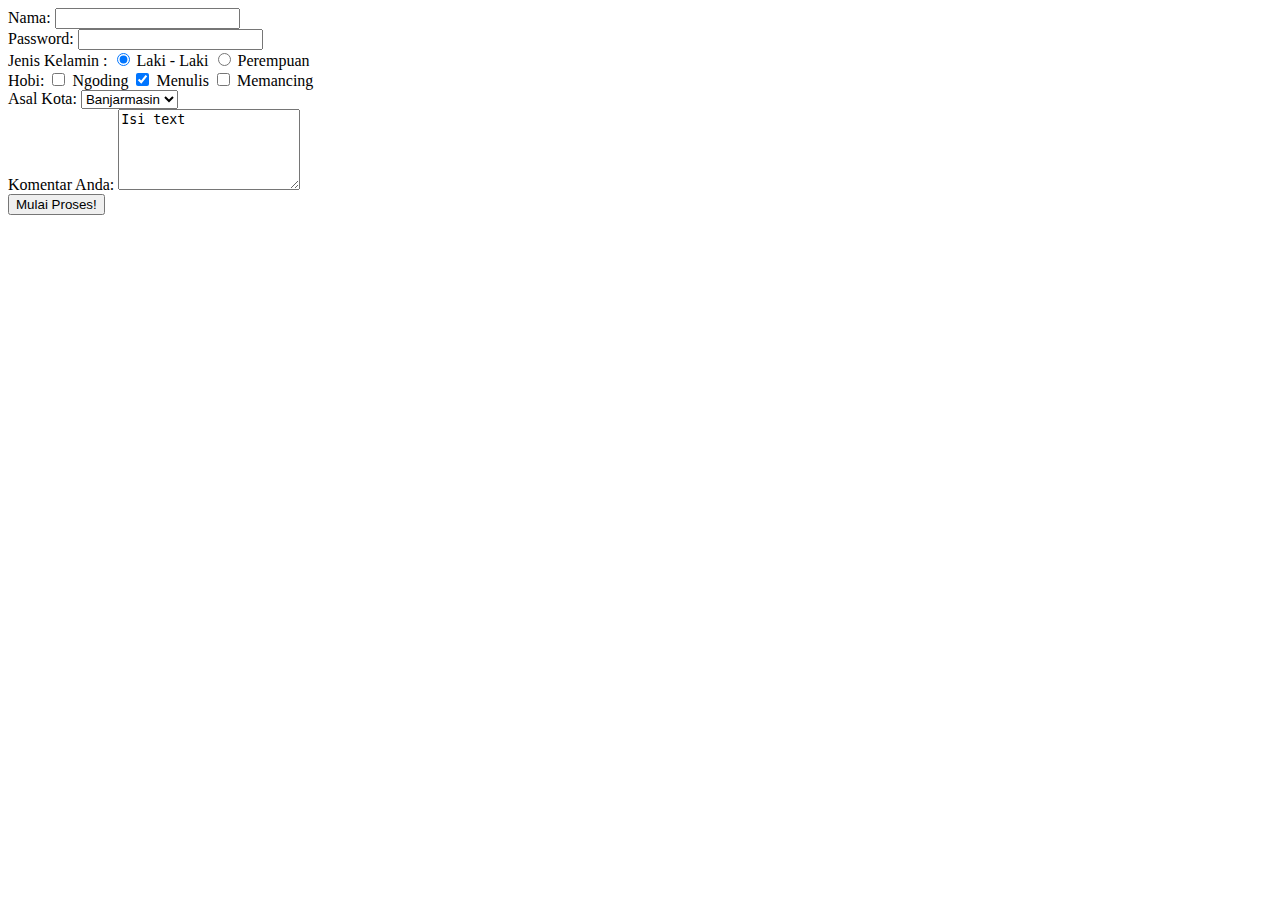
<file: form.html>
<!DOCTYPE html>
<html>
<head>
<title>Belajar Membuat Form</title>
</head>
<body>
<form action="proses_form.php" method="get">
Nama: <input type="text" name="nama" />
<br />
Password: <input type="password" name="password" />
<br />
Jenis Kelamin :
<input type="radio" name="jenis_kelamin" value="laki-laki" checked />
Laki - Laki
<input type="radio" name="jenis_kelamin" value="perempuan" />
Perempuan
<br />
Hobi: <input type="checkbox" name="hobi_ngoding" /> Ngoding
<input type="checkbox" name="hobi_nulis" checked /> Menulis
<input type="checkbox" name="hobi_mancing" /> Memancing
<br />
Asal Kota:
<select name="asal_kota" >
<option value="Kota Jakarta"> Jakarta</option>
<option value="Kota Bandung">Bandung</option>
<option value="Kota Semarang" selected>Banjarmasin</option>
</select>
<br />
Komentar Anda:
<textarea name="komentar" rows="5" cols="20">
Isi text
</textarea>
<br />
<input type="submit" value="Mulai Proses!" >
</form>
</body>
</html>
</file>
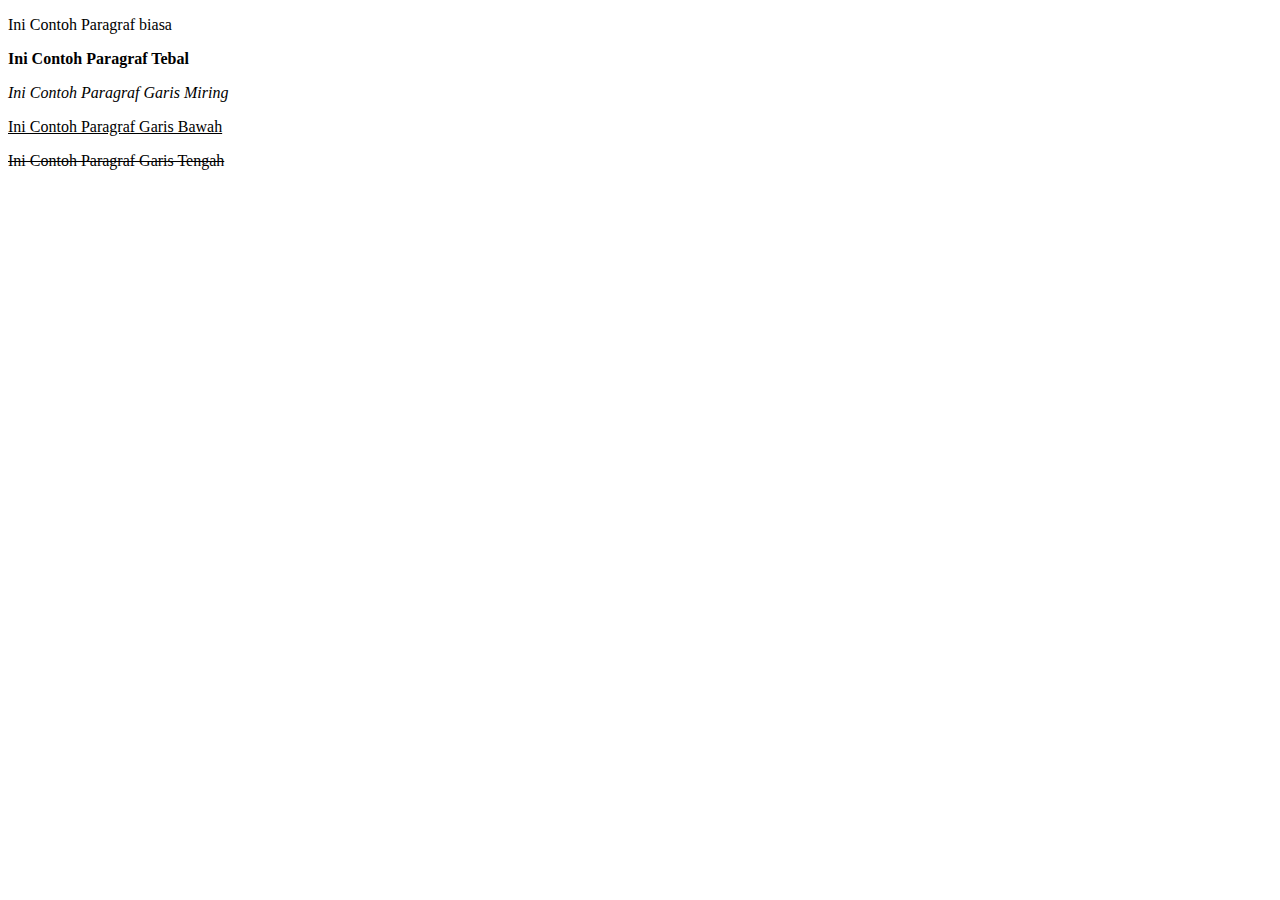
<file: formattext.html>
<!DOCTYPE html>
<html>
    <head>
        <title>Halo HTML</title>
    </head>
    <body>
        <p>Ini Contoh Paragraf biasa</p>
        <p><b>Ini Contoh Paragraf Tebal</b></p>
        <p><i>Ini Contoh Paragraf Garis Miring</i></p>
        <p><u>Ini Contoh Paragraf Garis Bawah</u></p>
        <p><del>Ini Contoh Paragraf Garis Tengah</del></p>
    </body>
</html>
</file>
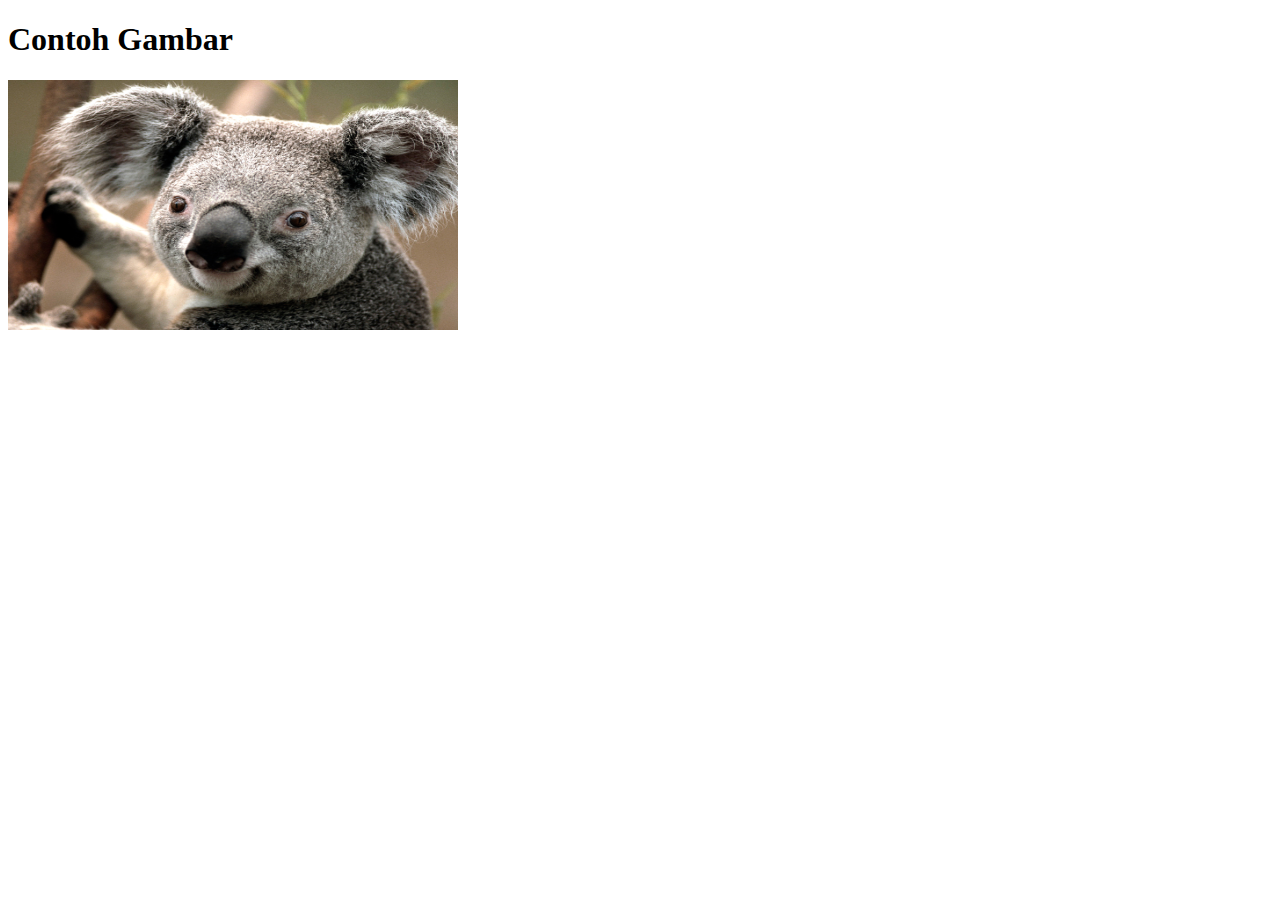
<file: gambar.html>
<!DOCTYPE html>
<html>
<head>
        <title>Halo HTML</title>
    </head>
    <body>
        <h1>Contoh Gambar</h1>
        <img src="Koala.jpg" width="450" height="250" />
    </body>
</html>
</file>
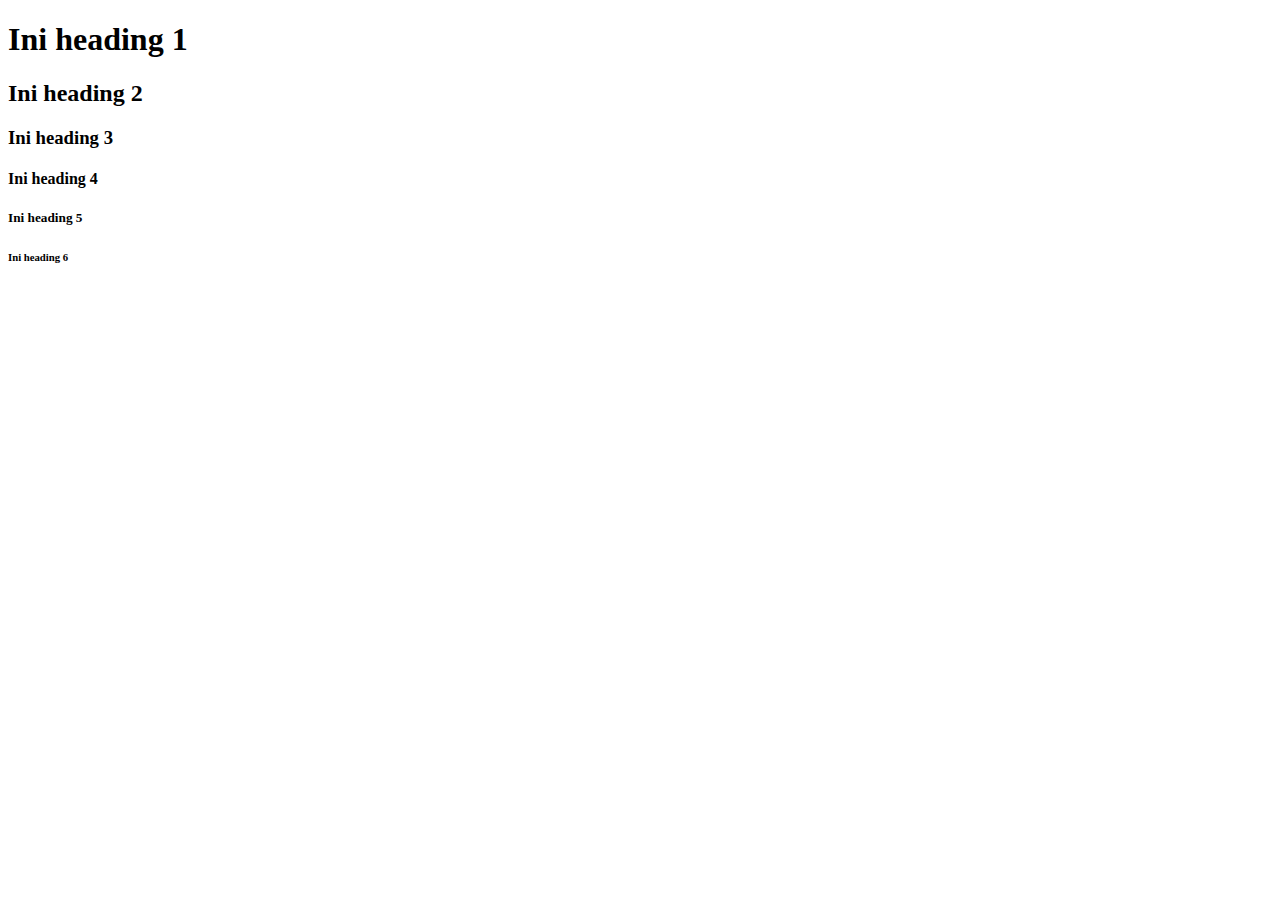
<file: heading.html>
<!DOCTYPE html>
<html>
    <head>
        <title>Halo HTML</title>
    </head>
    <body>
        <h1>Ini heading 1</h1>
        <h2>Ini heading 2</h2>
        <h3>Ini heading 3</h3>
        <h4>Ini heading 4</h4>
        <h5>Ini heading 5</h5>
        <h6>Ini heading 6</h6>
    </body>
</html>
</file>
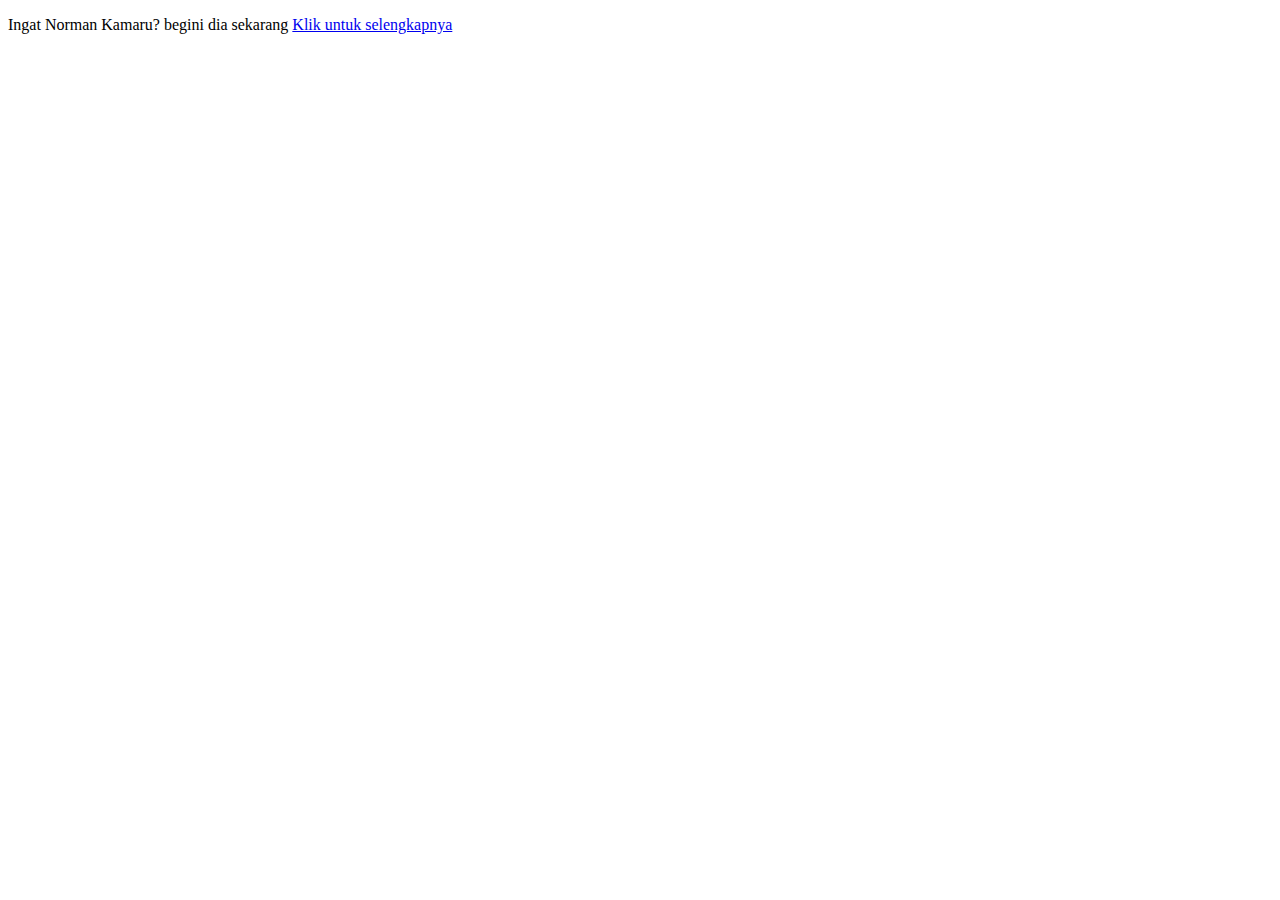
<file: link.html>
<!DOCTYPE html>
<html>
    <head>
        <title>Halo HTML</title>
    </head>
    <body>
        <p>Ingat Norman Kamaru? begini dia sekarang <a href="detail.html">Klik untuk selengkapnya</a></p>
    </body>
</html>
</file>
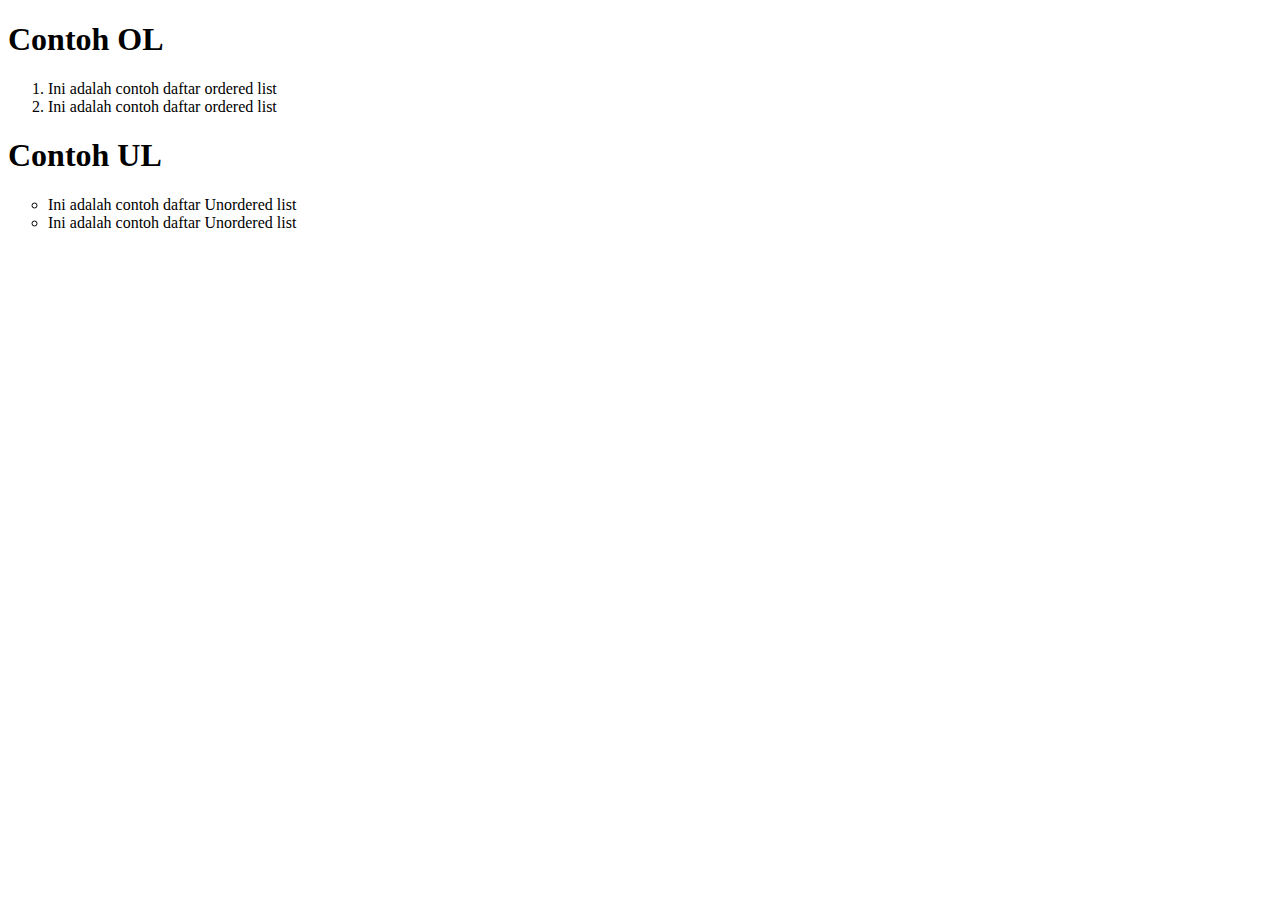
<file: list.html>
<!DOCTYPE html>
<html>
    <head>
        <title>Membuat daftar/list di HTML</title>
    </head>
    <body>
        <h1>Contoh OL</h1>
        <ol>
            <li>Ini adalah contoh daftar ordered list</li>
            <li>Ini adalah contoh daftar ordered list</li>
        </ol>
        <h1>Contoh UL</h1>
        <ul style="list-style-type:circle;">
            <li>Ini adalah contoh daftar Unordered list</li>
            <li>Ini adalah contoh daftar Unordered list</li>
        </ul>
    </body>
</html>
</file>
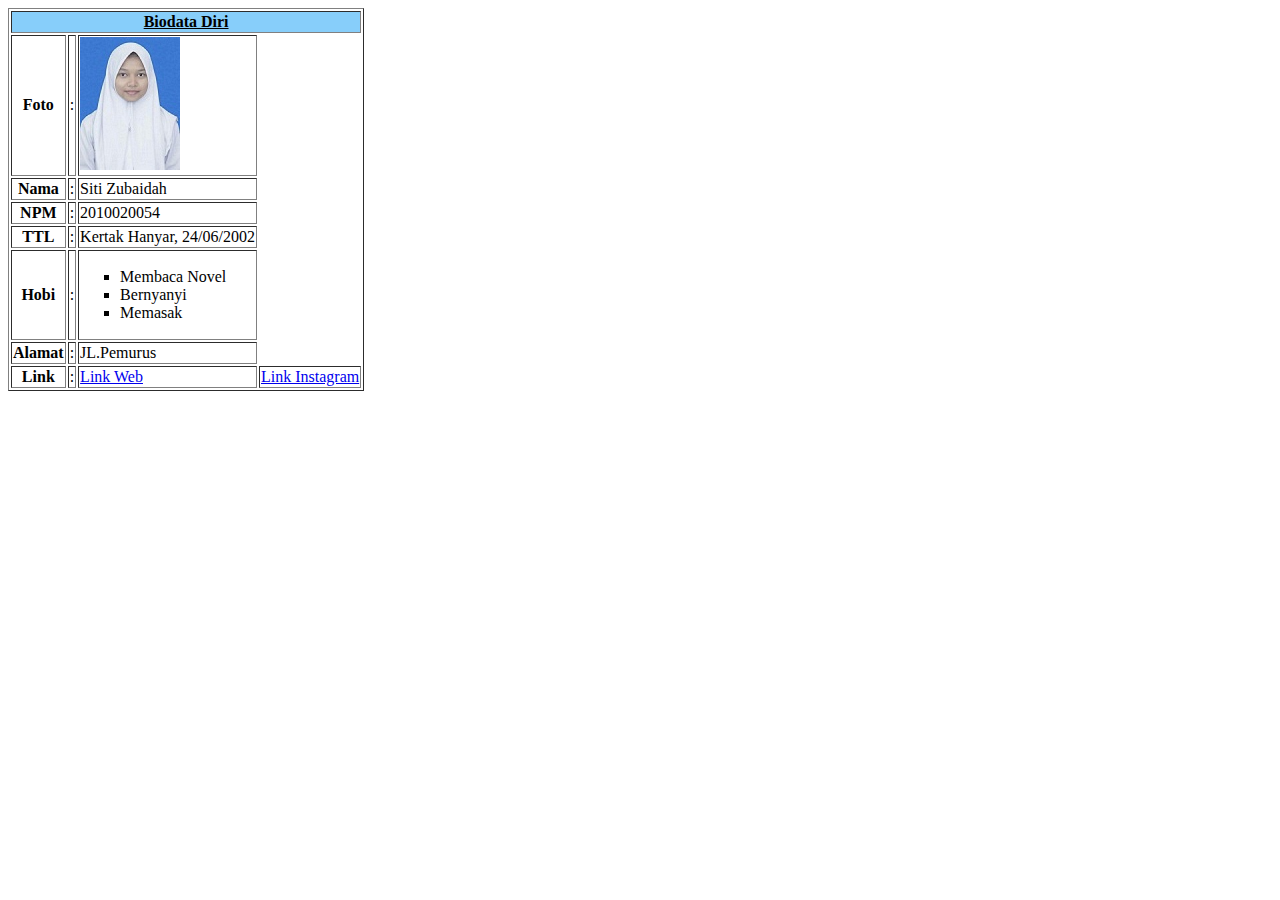
<file: npm.html>
<!DOCTYPE html>
<html>
    <head>
        <title>Latihan HTML 1</title>
    </head>
    <body>
        <table border="1">
            <tr>
                <th colspan="6" bgcolor="#87CEFA"><u>Biodata Diri</u></th>
            </tr>
            <tr>
                <th>Foto</th>
                <td>:</td>
                <td><img src="foto jube.jpg" alt="foto" width="100px"></td>
            </tr>
            <tr>
                <th>Nama</th>
                <td>:</td>
                <td>Siti Zubaidah</td>
            </tr>
            <tr>
                <th>NPM</th>
                <td>:</td>
                <td>2010020054</td>
                <tr>
                    <th>TTL</th>
                    <td>:</td>
                    <td>Kertak Hanyar, 24/06/2002</td>
                </tr>
                <tr>
                <th>Hobi</th>
                <td>:</td>
                <td>
                    <ul style="list-style-type: square;">
                    <li>Membaca Novel</li>
                 <li>Bernyanyi</li>
                 <li>Memasak</li>   
                </ul>
                </td>
                </tr>
                <tr>
                    <th>Alamat</th>
                    <td>:</td>
                    <td>JL.Pemurus</td>
                </tr>
                <tr>
                    <th>Link</th>
                    <td>:</td>
                    <td><a href="gambar.html">Link Web</a></td>
                    <td><a href="https://www.instagram.com/_stzbdh/">Link Instagram</a></td> 
                </tr>
            </tr>
        </table>
    </body>
</html>
</file>
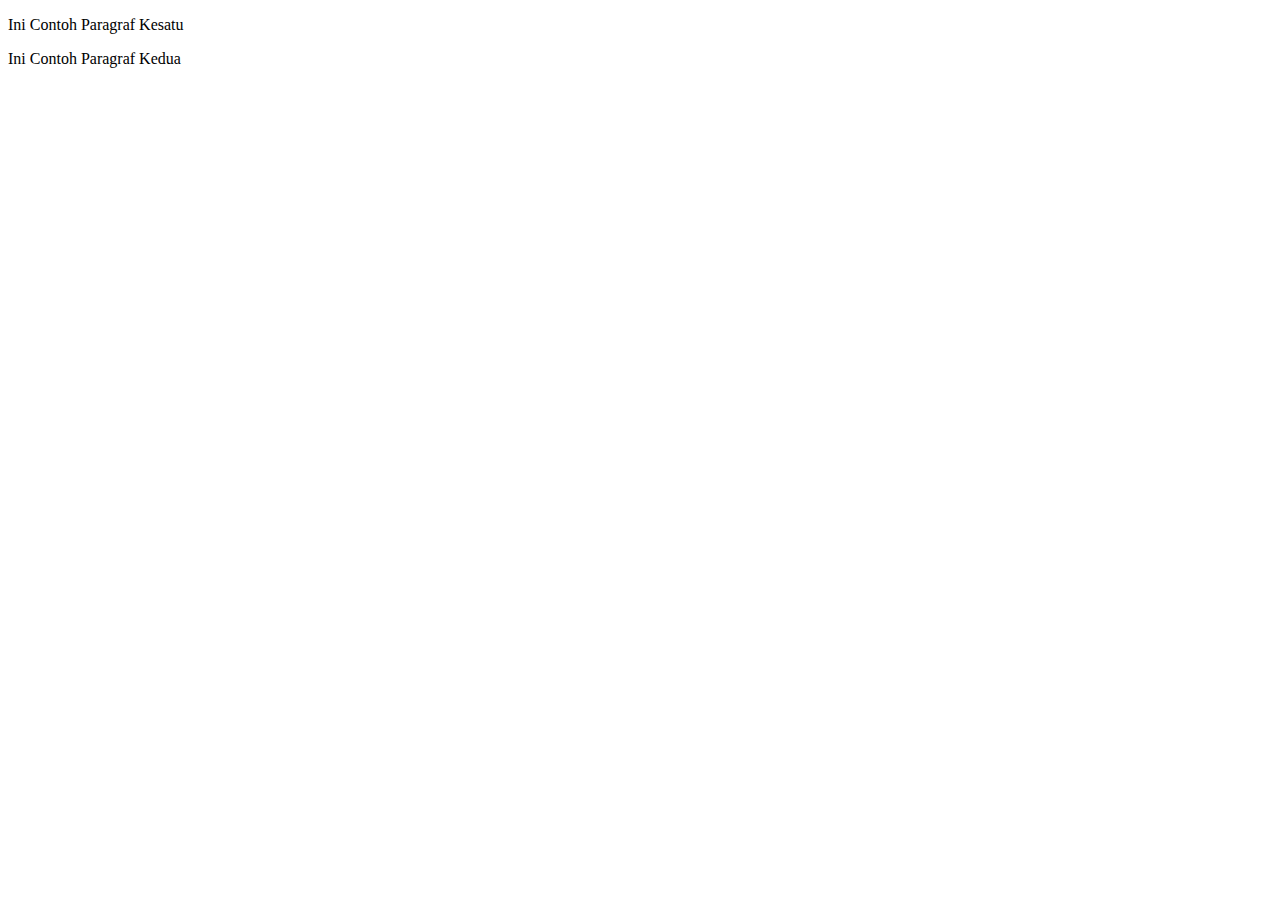
<file: paragraf.html>
<!DOCTYPE html>
<html>
    <head>
        <title>Halo HTML</title>
    </head>
    <body>
        <p>Ini Contoh Paragraf Kesatu</p>
        <p>Ini Contoh Paragraf Kedua</p>
    </body>
</html>
</file>
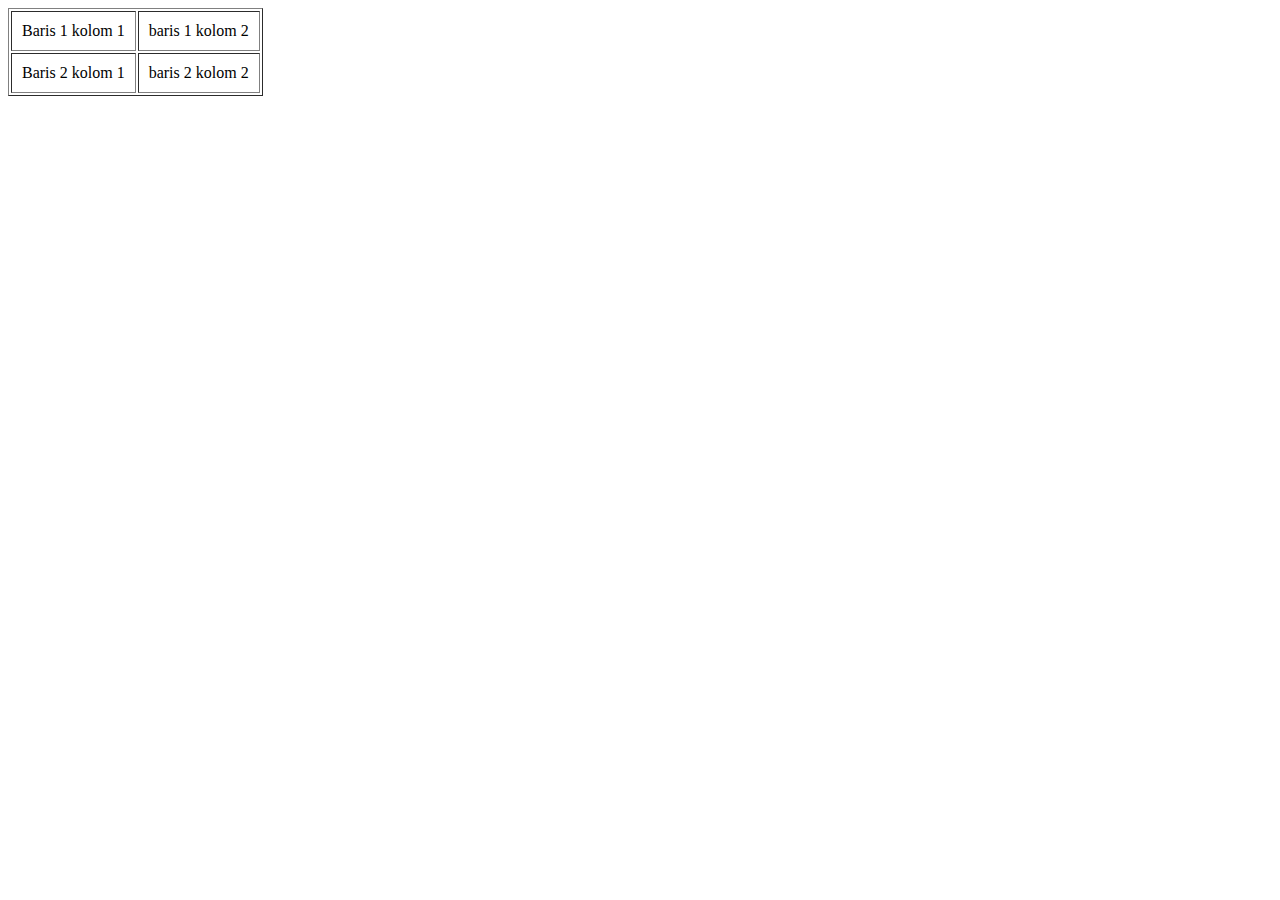
<file: tabel1.html>
<!DOCTYPE html>
<html>
    <head>
        <title>Belajar Membuat Tabel HTML</title>
    </head>
    <body>
        <table border="1" cellpadding="10" >
            <tr>
                <td>Baris 1 kolom 1</td>
                <td>baris 1 kolom 2</td>
            </tr>
            <tr>
                <td>Baris 2 kolom 1</td>
                <td>baris 2 kolom 2</td>
            </tr>
        </table>
    </body>
</html>
</file>
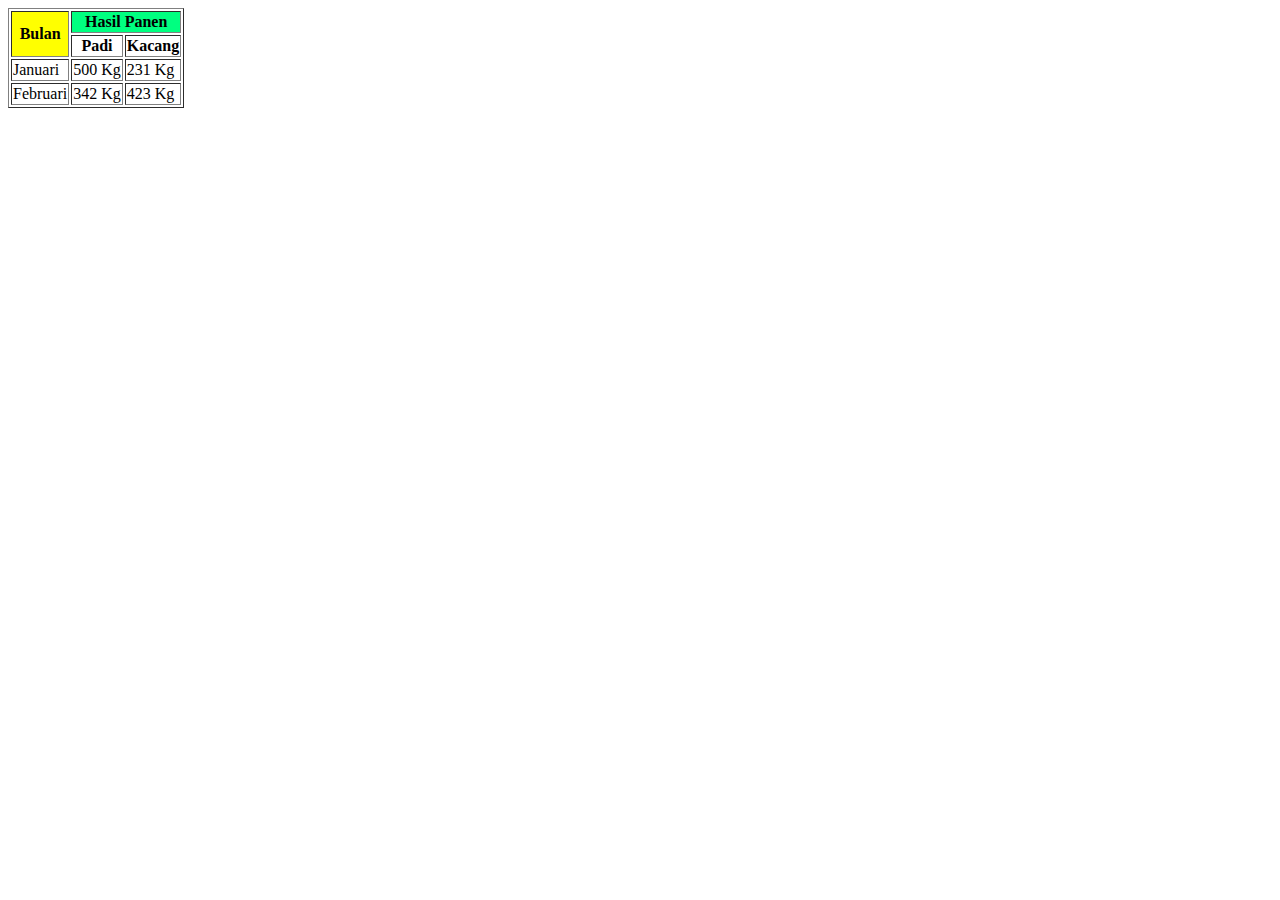
<file: tabel2.html>
<!DOCTYPE html>
<html>
<head>
<title>Belajar Membuat Tabel HTML</title>
</head>
<body>
<table border="1">
<tr>
<th rowspan="2" bgcolor="yellow">Bulan</th>
<th colspan="2" bgcolor="#00ff80">Hasil Panen</th>
</tr>
<tr>
<th>Padi</th>
<th>Kacang</th>
</tr>
<tr>
<td>Januari</td>
<td>500 Kg</td>
<td>231 Kg</td>
</tr>
<tr>
<td>Februari</td>
<td>342 Kg</td>
<td>423 Kg</td>
</tr>
</table>
</body>
</html>
</file>
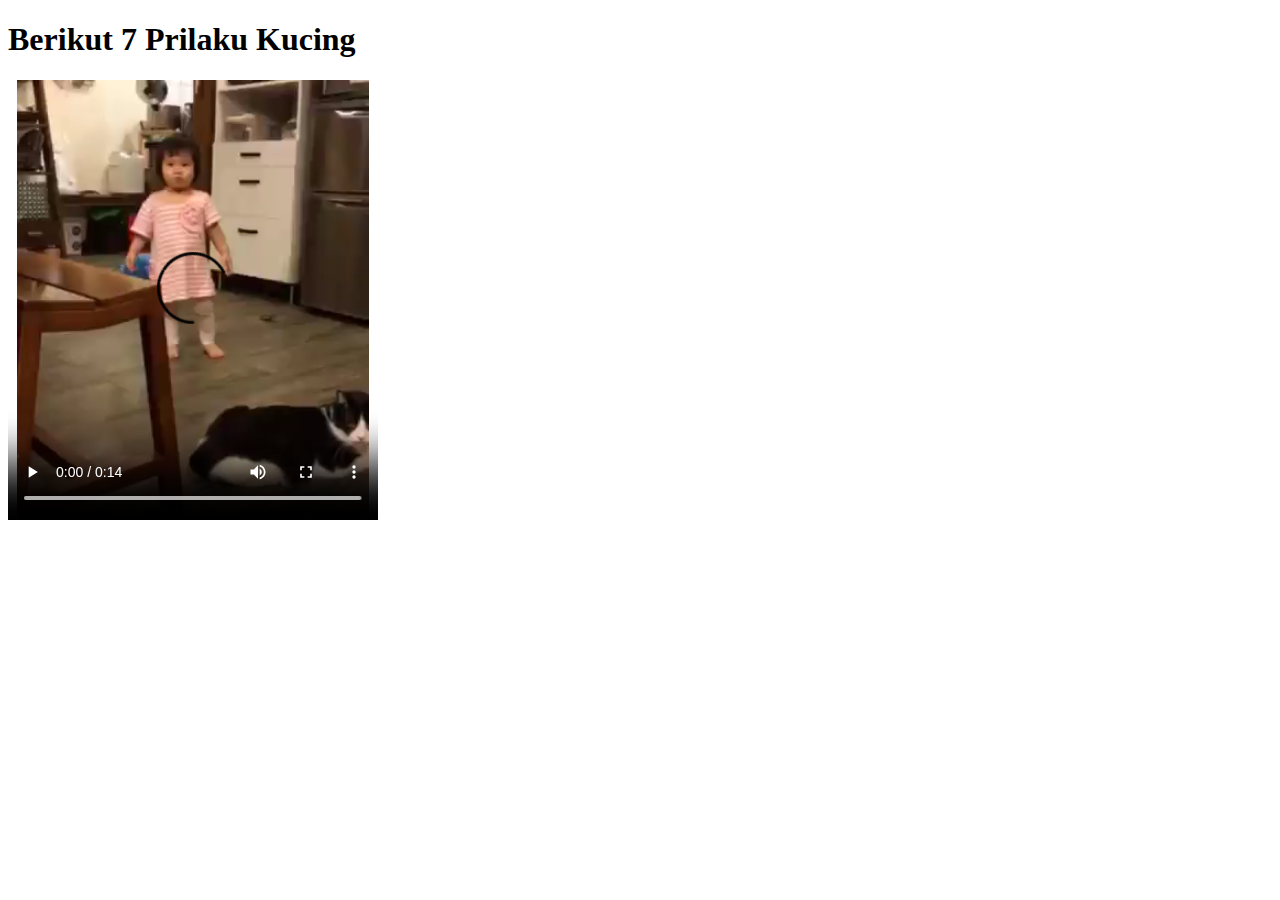
<file: video.html>
<!DOCTYPE html>
<html>
    <head>
        <title>Contoh video</title>
    </head>
    <body>
        <h1>Berikut 7 Prilaku Kucing</h1>
        <video width="370" height="440" src="contoh_video.mp4" controls>>
        </video>
    </body>
</html>
</file>
